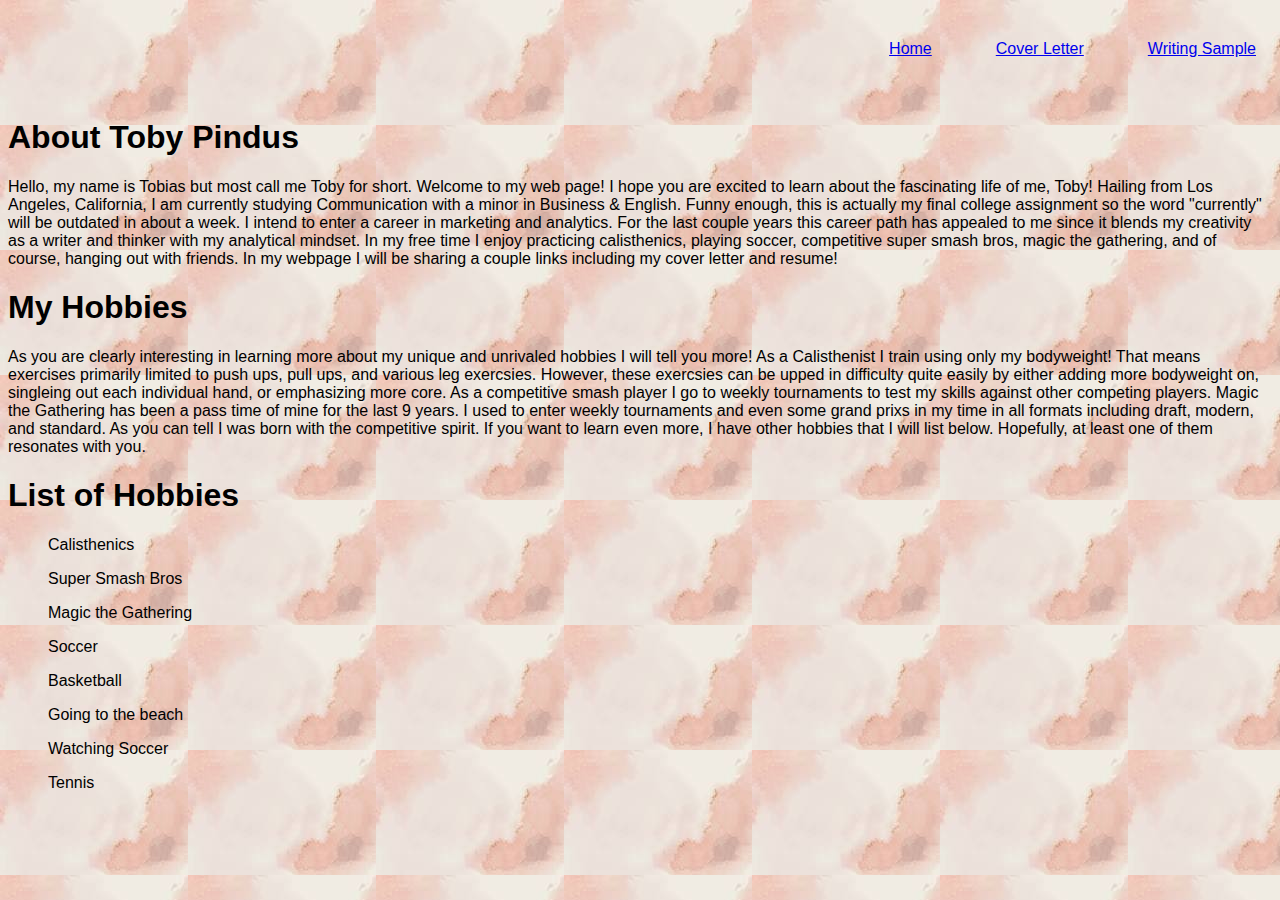
<file: index.html>
<!DOCTYPE html>
<html>

<head>
    <meta charset="UTF-8">
    <meta http-equiv="X-UA-Compatible" content="IE=edge" />
    <meta name="viewport" content="width=device-width, initial-scale=1.0" />
    <title>Toby Pindus</title>
    <link rel="stylesheet" href="style.css">
</head>

<body>
    <!-- Begin Top Navigation Menu-->
    <nav class="menu">
        <ul>
            <li><a href="Webpage.html" target="_blank">Home</a></li>
            <li><a href="CoverLetter.html" target="_blank">Cover Letter</a></li>
            <li><a href="WritingSample.html" target="_blank">Writing Sample</a></li>

        </ul>
    </nav>
    <!--End top navigation menu-->
    <!--Begin Jumbotron-->
    <section>
        <h1>About Toby Pindus</h1>
        <p> Hello, my name is Tobias but most call me Toby for short. Welcome to my web page! I hope you are excited to
            learn about the fascinating life of me, Toby! Hailing from Los Angeles, California, I
            am currently studying Communication with a minor in
            Business & English. Funny enough, this is actually my final college assignment so the word "currently"
            will be outdated in about a week. I intend to enter a career in marketing and analytics. For the
            last couple years this career path has appealed to me since
            it blends my creativity as a writer and thinker with my analytical mindset. In my free time I enjoy
            practicing calisthenics, playing
            soccer, competitive super smash bros, magic the gathering, and of course,
            hanging out with friends. In my webpage I will be sharing a couple links including my cover letter and
            resume!
        </p>
    </section>

    <!--Begin Content Section 1-->
    <section class="hobbies">
        <b>
            <h1>My Hobbies</h1>
        </b>
        <p>As you are clearly interesting in learning more about my unique and unrivaled hobbies I will tell you more!
            As a Calisthenist I train using only my bodyweight! That means exercises primarily limited to push ups, pull
            ups, and various leg exercsies.
            However, these exercsies can be upped in difficulty quite easily by either adding more bodyweight on,
            singleing out each individual hand, or
            emphasizing more core. As a competitive smash player I go to weekly tournaments to test my skills against
            other competing players.
            Magic the Gathering has been a pass time of mine for the last 9 years. I used to enter weekly tournaments
            and even some grand prixs in my time in all formats
            including draft, modern, and standard. As you can tell I was born with the competitive spirit. If you want
            to learn even more,
            I have other hobbies that I will list below. Hopefully, at least one of them resonates with you.
        </p>
    </section>
    <!--End Content Section 1-->
    <!--Begin Content Section 2-->
    <section class="hobbies list">

        <h1><b>List of Hobbies</b></h1>


        <ul>Calisthenics</ul>
        <ul>Super Smash Bros</ul>
        <ul>Magic the Gathering</ul>
        <ul>Soccer</ul>
        <ul>Basketball</ul>
        <ul>Going to the beach</ul>
        <ul>Watching Soccer</ul>
        <ul>Tennis</ul>


    </section>
    <!--End Content Section 2-->

</body>

</html>
</file>
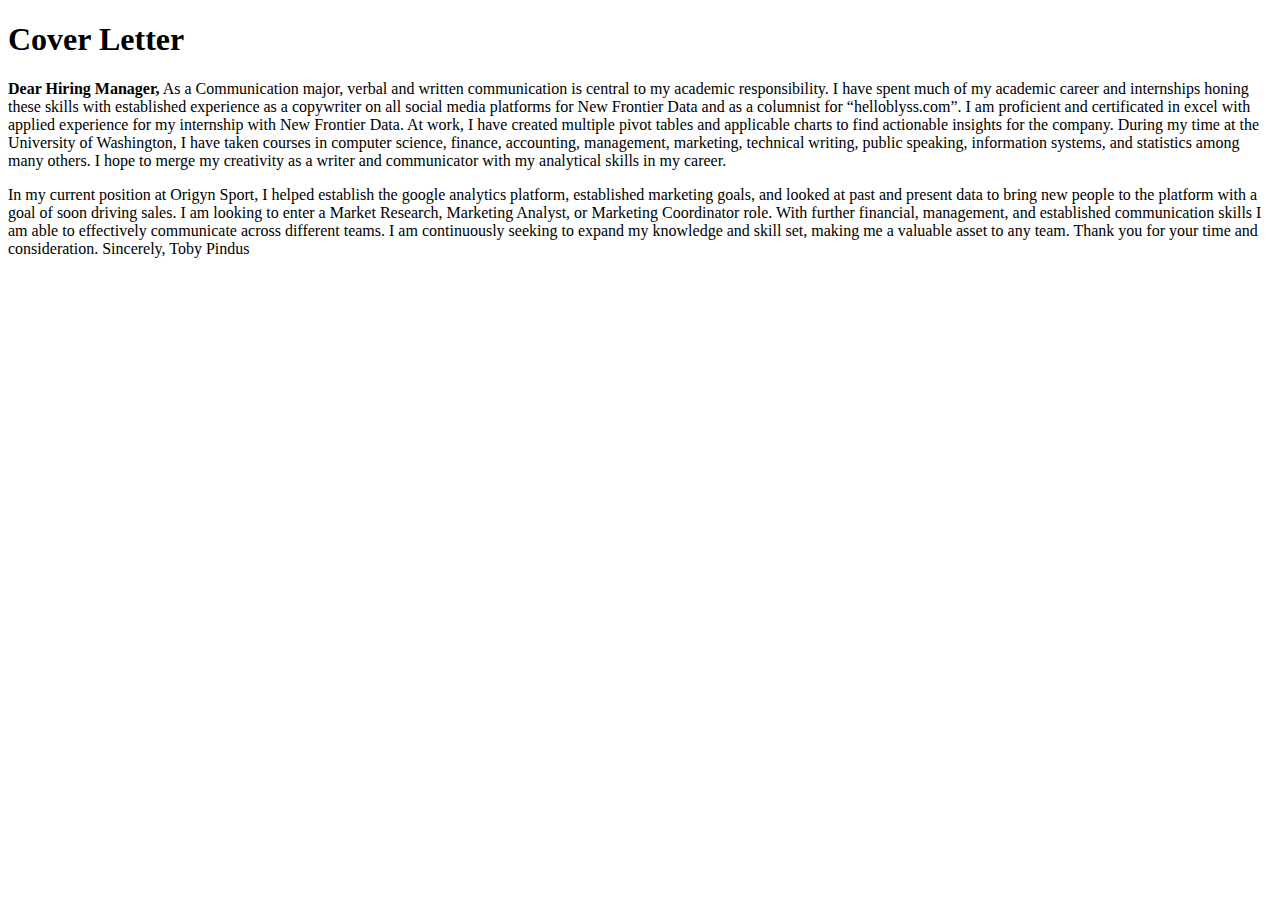
<file: CoverLetter.html>
<!DOCTYPE html>
<html lang="en">

<head>
    <meta charset="UTF-8">

    <title>Cover Letter</title>
    <style>
        * {
            color: black;
            text-align: left;
        }
    </style>
</head>

<body>
    <h1>Cover Letter</h1>
    <p><b>Dear Hiring Manager,</b>
        As a Communication major, verbal and written communication is central to my academic responsibility. I have
        spent much of my academic career and internships honing these skills with established experience as a
        copywriter on all social media platforms for New Frontier Data and as a columnist for “helloblyss.com”. I am
        proficient and certificated in excel with applied experience for my internship with New Frontier Data. At
        work, I have created multiple pivot tables and applicable charts to find actionable insights for the
        company. During my time at the University of Washington, I have taken courses in computer science, finance,
        accounting, management, marketing, technical writing, public speaking, information systems, and statistics
        among many others. I hope to merge my creativity as a writer and communicator with my analytical skills in
        my career.


    </p>

    <p>In my current position at Origyn Sport, I helped establish the google analytics platform, established
        marketing goals, and looked at past and present data to bring new people to the platform with a goal of soon
        driving sales. I am looking to enter a Market Research, Marketing Analyst, or Marketing Coordinator role.
        With further financial, management, and established communication skills I am able to effectively
        communicate across different teams. I am continuously seeking to expand my knowledge and skill set, making
        me a valuable asset to any team.
        Thank you for your time and consideration.

        Sincerely,
        Toby Pindus</p>
</body>

</html>
</file>
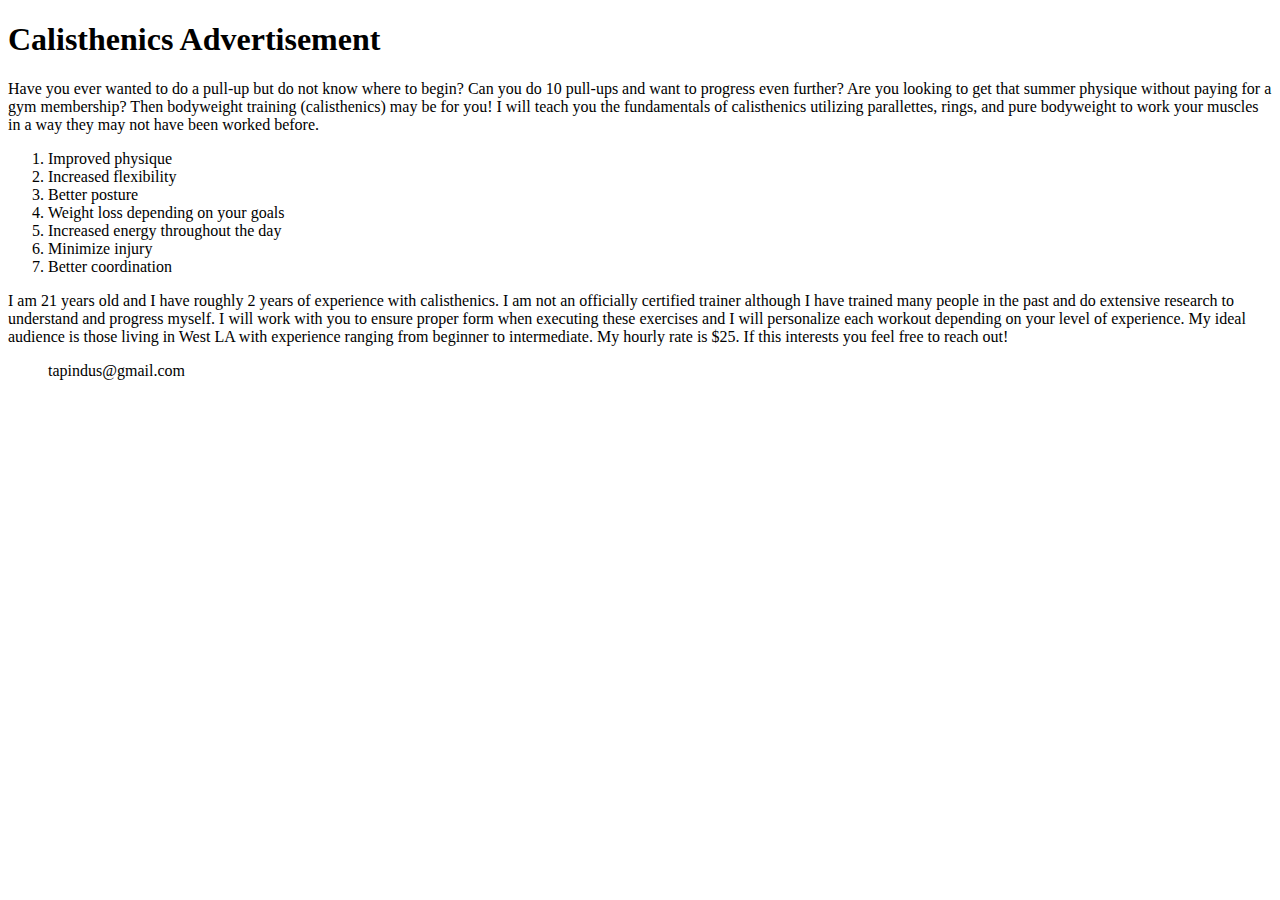
<file: WritingSample.html>
<!DOCTYPE html>
<html lang="en">

<head>
    <meta charset="UTF-8">

    <title>Writing Sample</title>
    <style>
        * {
            color: black;
            text-align: left;
        }
    </style>
</head>

<body>
    <h1>Calisthenics Advertisement</h1>
    <p>
        Have you ever wanted to do a pull-up but do not know where to begin? Can you do 10 pull-ups and want to progress
        even further? Are you looking to get that summer physique without paying for a gym membership? Then bodyweight
        training (calisthenics) may be for you! I will teach you the fundamentals of calisthenics utilizing parallettes,
        rings, and pure bodyweight to work your muscles in a way they may not have been worked before.
    </p>

    <p>
    <ol>
        <li>Improved physique</li>
        <li> Increased flexibility</li>
        <li> Better posture</li>
        <li> Weight loss depending on your goals</li>
        <li>Increased energy throughout the day</li>
        <li>Minimize injury</li>
        <li>Better coordination</li>

    </ol>
    </p>

    <p>
        I am 21 years old and I have roughly 2 years of experience with calisthenics. I am not an officially certified
        trainer although I have trained many people in the past and do extensive research to understand and progress
        myself. I will work with you to ensure proper form when executing these exercises and I will personalize each
        workout depending on your level of experience. My ideal audience is those living in West LA with experience
        ranging from beginner to intermediate. My hourly rate is $25. If this interests you feel free to reach out!

    <ul>
        tapindus@gmail.com
    </ul>

    </p>
</body>

</html>
</file>
<file: style.css>
body {
    font-family: "Franklin Gothic Medium", "Arial Narrow", Arial, sans-serif;
    background-image: url('background.jpg');

}

nav {
    color: blue;
    min-height: 10vh;
}

nav ul {
    float: right;
    display: flex;
    list-style-type: none;
}

nav ul li {
    margin-left: 2em;
    padding: 1em;
}
</file>
